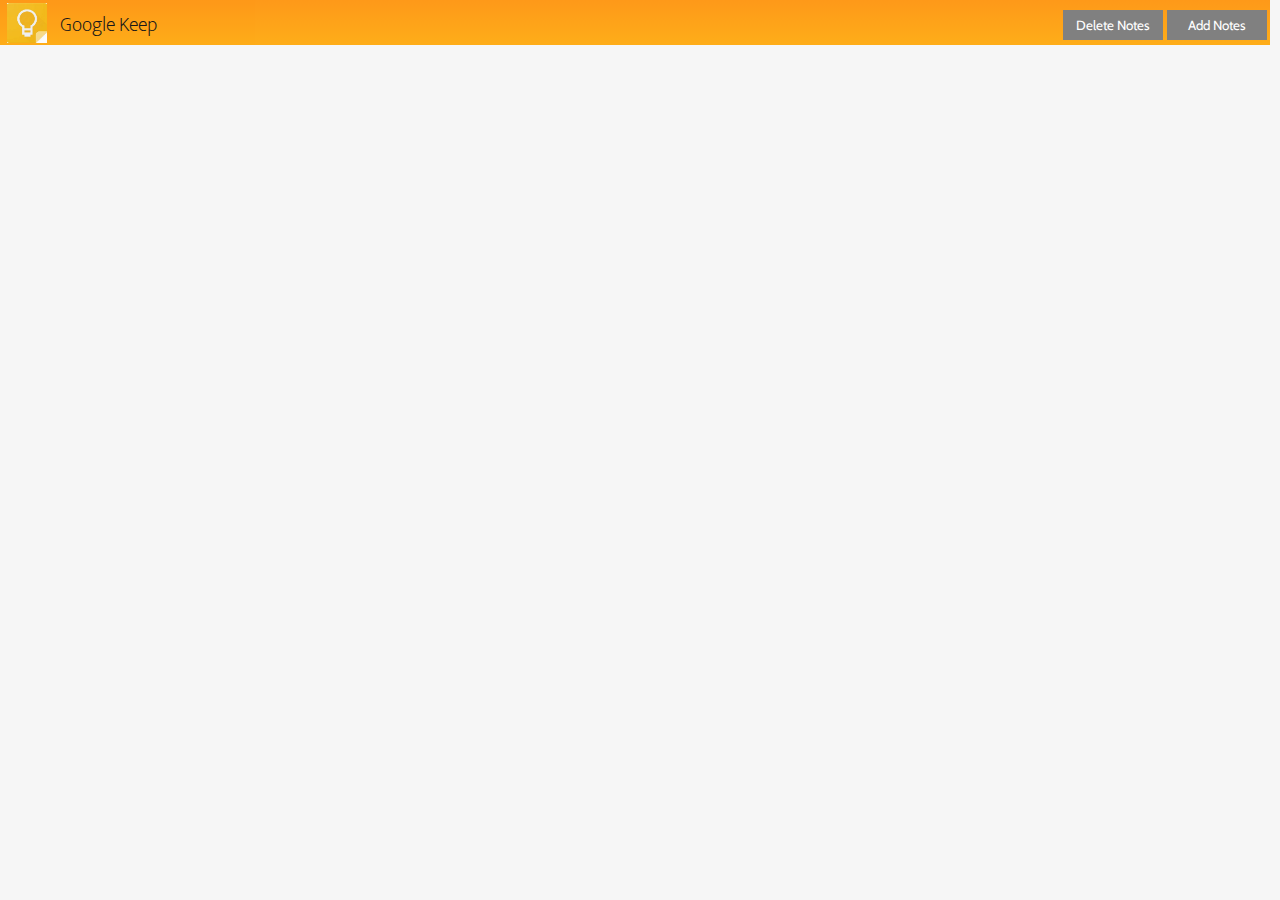
<file: html/index.html>
<!DOCTYPE html>
<html lang="en">
<head>
    <meta charset="UTF-8">
    <meta http-equiv="X-UA-Compatible" content="IE=edge">
    <meta name="viewport" content="width=device-width, initial-scale=1.0">
    <title>Google Keep</title>
    <link rel="stylesheet" href="../css/style.css">
    
</head>
<body>
   <div class="h1">
       <h1 id="heading">Google Keep</h1>
       <div class="logo">
       <img src="../img/logo.jpg" alt="" id="logo">
       </div>
   </div>
<div class="btn">
    <button id="deletall">Delete Notes</button>
    <button id="addBtn">Add Notes</button>
</div>

<div class="note">

    <iframe src="textarea.html" frameborder="0" class="notes">
    </iframe>
  <div class="operation">
 <img src="../img/del.jpeg" alt="" id="delBtn"/>
 </div>
  </div>
    <script src="../js/script.js"></script>
</body>
</html>
</file>
<file: css/style.css>
@import url("https://fonts.googleapis.com/css2?family=Mukta:wght@300&display=swap");
@import url("https://fonts.googleapis.com/css2?family=Cabin&family=Mukta:wght@300&family=Zilla+Slab+Highlight&display=swap");
body {
  margin: 0;
  padding: 0;
  background-color: #f6f6f6;
}

* ::before, * ::after {
  -webkit-box-sizing: border-box;
          box-sizing: border-box;
}

.h1 {
  position: relative;
  top: -5px;
  right: 10px;
  background: -webkit-gradient(linear, left bottom, left top, from(orange), to(darkorange));
  background: linear-gradient(0deg, orange, darkorange);
  height: 50px;
  display: -webkit-box;
  display: -ms-flexbox;
  display: flex;
  -webkit-box-pack: start;
      -ms-flex-pack: start;
          justify-content: flex-start;
  z-index: -1;
  opacity: 0.9;
}

#heading {
  font-weight: lighter;
  font-size: 20px;
  font-family: 'Mukta', sans-serif;
  position: relative;
  right: -70px;
}

.btn {
  position: absolute;
  right: 13px;
  top: 10px;
}

#addBtn {
  height: 30px;
  font-family: 'Cabin', sans-serif;
  cursor: pointer;
  width: 100px;
  background-color: grey;
  color: white;
  border: 2px solid transparent;
}

#addBtn:hover {
  -webkit-animation-name: right;
          animation-name: right;
  -webkit-animation-duration: 1s;
          animation-duration: 1s;
  -webkit-animation-timing-function: ease-in-out;
          animation-timing-function: ease-in-out;
  -webkit-animation-iteration-count: infinite;
          animation-iteration-count: infinite;
}

@-webkit-keyframes right {
  10% {
    background: -webkit-gradient(linear, left top, left bottom, from(darkgoldenrod));
    background: linear-gradient(darkgoldenrod);
    left: 10px;
  }
  50% {
    background-color: darkgoldenrod;
    left: 10px;
  }
}

@keyframes right {
  10% {
    background: -webkit-gradient(linear, left top, left bottom, from(darkgoldenrod));
    background: linear-gradient(darkgoldenrod);
    left: 10px;
  }
  50% {
    background-color: darkgoldenrod;
    left: 10px;
  }
}

::-moz-selection {
  color: white;
  background-color: darkgoldenrod;
}

::selection {
  color: white;
  background-color: darkgoldenrod;
}

.note {
  position: relative;
  left: -400px;
  margin: 50px 50px;
  width: 270px;
  display: -webkit-inline-box;
  display: -ms-inline-flexbox;
  display: inline-flex;
  -webkit-box-orient: vertical;
  -webkit-box-direction: normal;
      -ms-flex-direction: column;
          flex-direction: column;
  -webkit-box-pack: justify;
      -ms-flex-pack: justify;
          justify-content: space-between;
  background-color: white;
  border: 2px solid black;
}

#delBtn {
  height: 20px;
  width: 20px;
  -o-object-fit: cover;
     object-fit: cover;
  position: relative;
  right: -230px;
  top: -140px;
  cursor: pointer;
}

#logo {
  height: 40px;
  width: 40px;
  background: transparent;
}

.logo {
  position: relative;
  right: 80px;
  bottom: -8px;
}

#deletall {
  height: 30px;
  font-family: 'Cabin', sans-serif;
  cursor: pointer;
  width: 100px;
  background-color: grey;
  color: white;
  border: 2px solid transparent;
}

#deletall:hover {
  -webkit-animation-name: right;
          animation-name: right;
  -webkit-animation-duration: 1s;
          animation-duration: 1s;
  -webkit-animation-timing-function: ease-in-out;
          animation-timing-function: ease-in-out;
  -webkit-animation-iteration-count: infinite;
          animation-iteration-count: infinite;
}
/*# sourceMappingURL=style.css.map */
</file>
